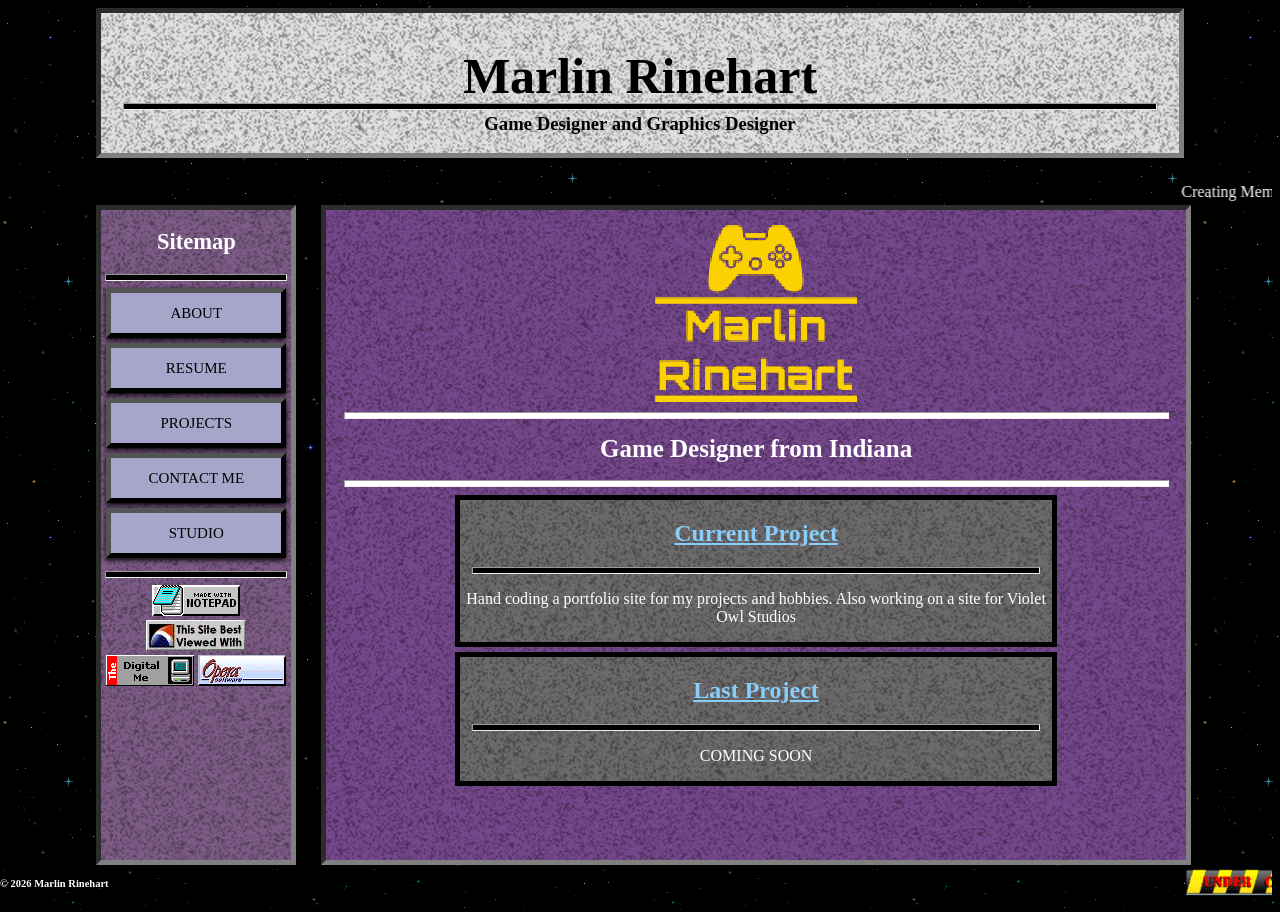
<file: index.html>
<!DOCTYPE html>
<html lang="en">
    <head>
       <title>Marlin Rinehart</title>
       <meta name="viewport" content="width=device-width, initial-scale=1.0">
       <link rel="stylesheet" href="Style.css">
    </head>
    <body>
   

        <div class="head">
            <h1>Marlin Rinehart</h1>
            <hr>
            <h3>Game Designer and Graphics Designer</h3>
        </div>
        <marquee>Creating Memories through Gaming</marquee>
        <br>

        <div class="flex">

            <div class="LeftBox">

                <h2>Sitemap</h2>
                <hr>
                <a href="index.html"><button class="NavButton">ABOUT</button></a>
                <a href="index.html"><button class="NavButton">RESUME</button></a>
                <a href="index.html"><button class="NavButton">PROJECTS</button></a>
                <a href="index.html"><button class="NavButton">CONTACT ME</button></a>
                <a href="https://violetowlstudios.github.io"><button class="NavButton">STUDIO</button></a>
                <hr>

                <div class = "gifbox">
                    <img src="SiteImages/gifs/notepad-logo3.gif">
                    <img src="SiteImages/gifs/pepsi.gif">
                    <img src="SiteImages/gifs/thedigitalme.gif">
                    <img src="SiteImages/gifs/opera_bu.gif" >
                </div>
            </div>


            <div class="CenterBox">


                <div style="text-align: center;">
                    <img src="/SiteImages/nameLogo.png" class="MainLogo">
                </div>
                <hr>
                <h1>Game Designer from Indiana</h1>
                <hr>
                <div class="CurrentProject">
                    <a href="index.html" style="color: lightskyblue;"><h2>Current Project</h2></a>
                    <hr>
                    <p>Hand coding a portfolio site for my projects and hobbies. Also working on a site for Violet Owl Studios</p>
                </div>
                <div class="CurrentProject">
                   <a href="index.html" style="color: lightskyblue;"><h2>Last Project</h2></a>
                    <hr>
                    <p>COMING SOON</p>
                </div>
            </div>




        </div>


        <marquee>
            <blink>
        <img src="/SiteImages/Clipart/UC.gif" class="marquee">
            </blink>
        </marquee>


        <footer class="footer">
            <h3>&copy; 2026  Marlin Rinehart </h3>
        </footer>


    </div>
    </body>

</html>
</file>
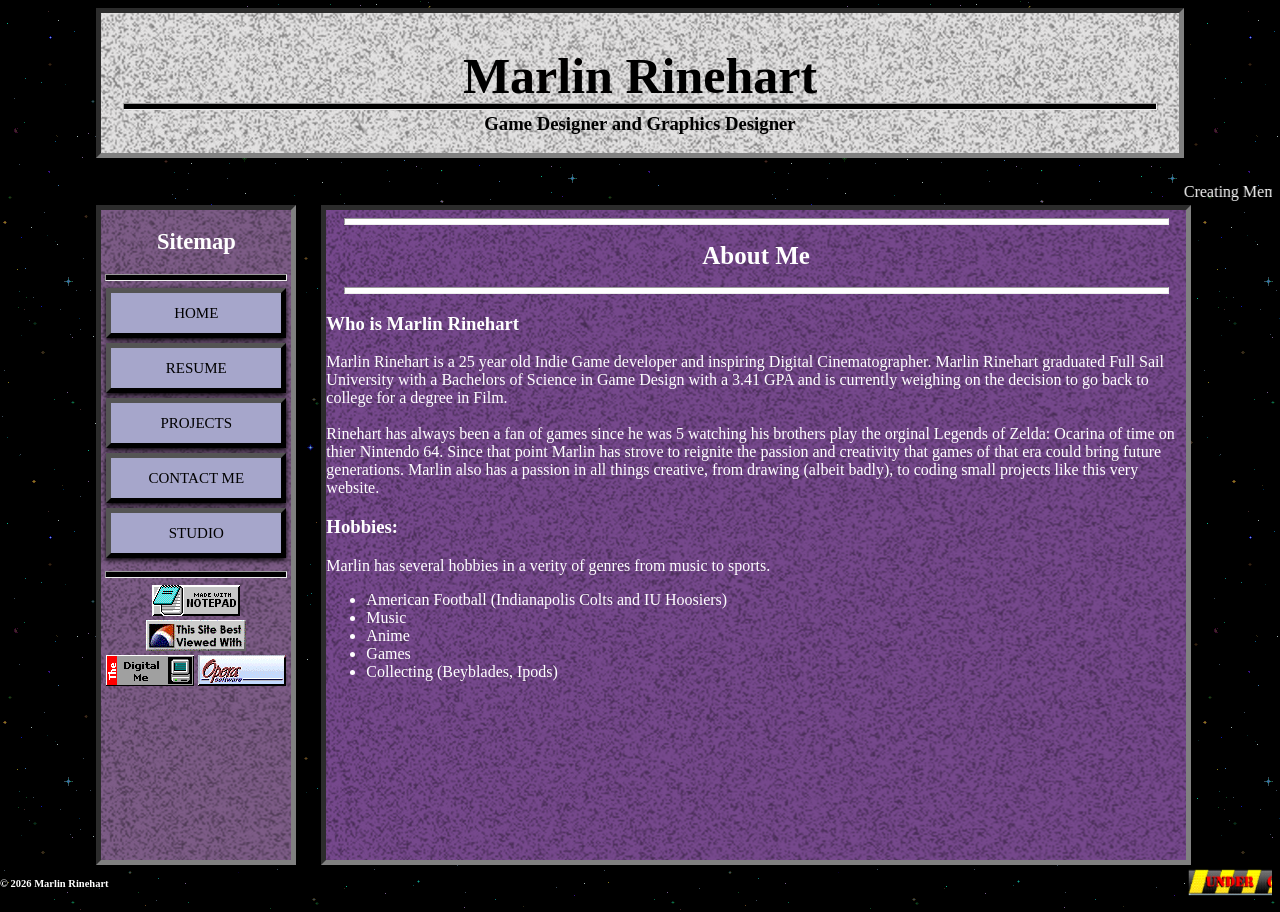
<file: About.html>
<!DOCTYPE html>
<html lang="en">
    <head>
       <title>Marlin Rinehart</title>
       
       <link rel="stylesheet" href="Style.css">
    </head>
    <body>
   

        <div class="head">
            <h1>Marlin Rinehart</h1>
            <hr>
            <h3>Game Designer and Graphics Designer</h3>
        </div>
        <marquee>Creating Memories through Gaming</marquee>
        <br>

        <div class="flex">

            <div class="LeftBox">

                <h2>Sitemap</h2>
                <hr>
                <a href="index.html"><button class="NavButton">HOME</button></a>
                <a href="index.html"><button class="NavButton">RESUME</button></a>
                <a href="index.html"><button class="NavButton">PROJECTS</button></a>
                <a href="index.html"><button class="NavButton">CONTACT ME</button></a>
                <a href="https://violetowlstudios.github.io"><button class="NavButton">STUDIO</button></a>
                <hr>

                <div class = "gifbox">
                    <img src="SiteImages/gifs/notepad-logo3.gif">
                    <img src="SiteImages/gifs/pepsi.gif">
                    <img src="SiteImages/gifs/thedigitalme.gif">
                    <img src="SiteImages/gifs/opera_bu.gif" >
                </div>
            </div>


            <div class="CenterBox">
                <hr>
                <h1>About Me</h1>
                <hr>
                <h3>Who is Marlin Rinehart</h3>
                <p>Marlin Rinehart is a 25 year old Indie Game developer and inspiring Digital Cinematographer. Marlin Rinehart graduated
                    Full Sail University with a Bachelors of Science in Game Design with a 3.41 GPA and is currently weighing on the decision to go back
                    to college for a degree in Film. <br>
                    <br>
                    Rinehart has always been a fan of games since he was 5 watching his brothers play the orginal Legends of Zelda: Ocarina of time
                    on thier Nintendo 64. Since that point Marlin has strove to reignite the passion and creativity that games of that era could bring future generations.
                    Marlin also has a passion in all things creative, from drawing (albeit badly), to coding small projects like this very website. 
                </p>

                <h3>Hobbies:</h3>
                <p> Marlin has several hobbies in a verity of genres from music to sports.</p>
                <ul style="text-decoration: none;">
                    <li>American Football (Indianapolis Colts and IU Hoosiers)</li>
                    <li>Music</li>
                    <li>Anime</li>
                    <li>Games</li>
                    <li>Collecting (Beyblades, Ipods)</li>
                </ul>
                
            </div>




        </div>


        <marquee>
            <blink>
        <img src="/SiteImages/Clipart/UC.gif" class="marquee">
            </blink>
        </marquee>


        <footer class="footer">
            <h3>&copy; 2026  Marlin Rinehart </h3>
        </footer>


    </div>
    </body>

</html>
</file>
<file: Style.css>
*{
   font-family: 'Times New Roman', Times, serif

}

body{
    color: rgb(250, 250, 250); 
    background-color: rgb(46, 44, 44);
    background-image: url(/SiteImages/Backgrounds/Background.gif);
}   

.head{
    background-color: rgb(198, 196, 196);
    background-image: url("/SiteImages/Patterns/Texture50.png");
    color: rgb(0, 0, 0);
    border: inset grey 5px;
    text-align: center;
    margin-bottom: 2%;
    margin-left: 7%;
    margin-right: 7%;
    
    & h1{
        font-size: 50px;
        margin-bottom: -10px;
    }

    & hr{

        height: 5px;
        background-color: black;
        margin-left: 2%;
        margin-right: 2%;

    }
    & h3{
        margin-top: -5px;


    }

}

.flex{
     display: flex;
     gap: 2%;
     align-content: center;
}

.MainLogo{
    margin-top: -13%;
    margin-bottom: -15%;
    width:50%;
    text-align: center;
    image-rendering: pixelated;

}

/*The Left Box will be Latest and News*/
.LeftBox{
    background-color: rgb(125, 92, 135);
    background-image: url("/SiteImages/Patterns/Texture50.png");
    background-blend-mode:multiply;
    border: inset grey 5px;
    color: white;
    font-size: 15px;
    width: 15%;
    height: 650px;
    margin-left: 7%;
    text-align: center;

    & h1{
        text-align: center;
        
    }

    & hr{
        height: 5px;
        background-color: black;
        margin-left: 2%;
        margin-right: 2%;
    }
}

/*The center box will be main content*/
.CenterBox{
    background-color: rgb(118, 72, 141);
    background-image: url("/SiteImages/Patterns/Texture50.png");
    background-blend-mode:multiply;
    border: inset grey 5px;
    color:white;
    width: 68%;



    & h1{
        font-size: 25px;
        text-align: center;
        
    }

    & hr{
        height: 5px;
        background-color: rgb(255, 255, 255);
        margin-left: 2%;
        margin-right: 2%;
    }
}

.CurrentProject{
    color: white;
    background-color: rgb(109, 107, 107);
    background-image: url("/SiteImages/Patterns/Texture50.png");
    background-blend-mode:multiply;
    text-align: center;
    border: solid black 5px;
    margin-left: 15%;
    margin-right: 15%;
    margin-bottom: 5px;
    height: -10%;
    

    & hr{
        height: 5px;
        background-color: black;
        margin-left: 2%;
        margin-right: 2%;
    }
}

.marquee{

    display: flex;
    gap: 5%;
    padding: 5px;
    height: 25px;
    text-align: center;

}

.NavButton{
    border-style:outset;
    border: 5px black outset;
    background: rgb(166, 166, 203);
    color: rgb(0, 0, 0);
    font-size: 15px;
    box-shadow: 0 2px 5px black;
    text-align: center;
    width: 95%;
    height: 50px;
    margin-bottom: 5px;
    transition-duration: 0.4s;


}

.NavButton:hover{
    background-color: blue;
}

.MyPic{

    height: 30%;
    margin-left: 40%;
    margin-right: 30%;
    margin-top: 2%;    


}

.footer{
    text-align: left;
    color: rgb(255, 255, 255);
    font-size: 9px;
    background-color: rgba(5, 5, 5, 0);
    position: fixed;
    left: 0;
    right: 0;
    bottom: 0;
    width: 100%;
    display: flex;
    gap: 5px;

    & p{
        text-align: center;
        font-size: 10px;
    }

}




/* All Custom Fonts Below This */

@font-face {
    font-family: Geist;
    src: url("/Fonts/GeistPixel-Regular-VariableFont_ELSH.ttf");
}
</file>
